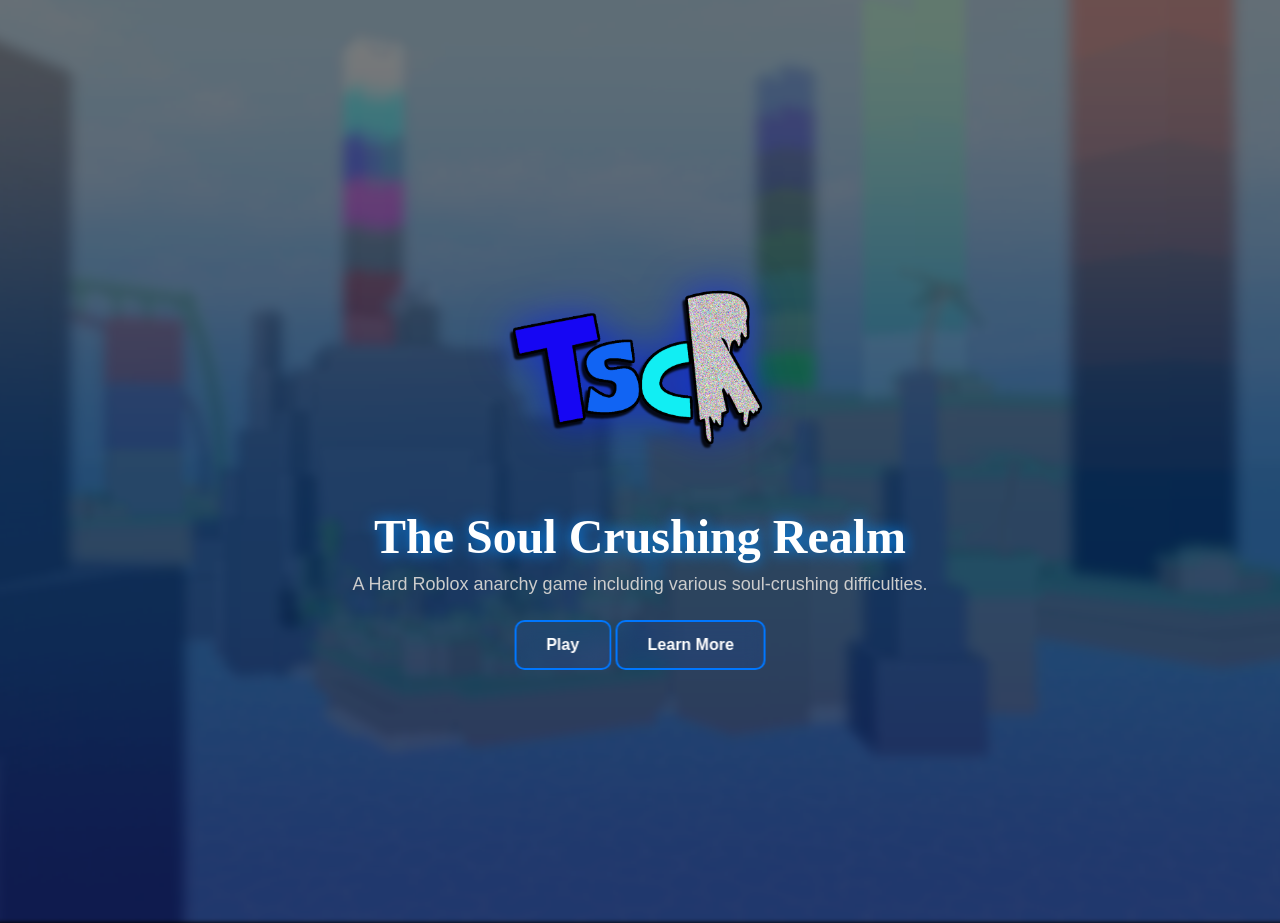
<file: index.html>
<!DOCTYPE html>
<html lang="en">
<head>
    <meta charset="UTF-8">
    <meta name="viewport" content="width=device-width, initial-scale=1.0">
    <link rel="icon" href="media/logo.png" type="image/png">
    <title>The Soul Crushing Realm</title>
    <link rel="stylesheet" href="style.css">
</head>

<body style="margin: 0; overflow: hidden;">
<section class="hero">
    <img src="media/background1.png" class="background" alt="Background">

    <div class="overlay"></div>

    <div class="content">
        <img src="media/logo.png" class="logo" alt="TSCR Logo">

        <h1 style="font-family: comic sans ms,serif;">The Soul Crushing Realm</h1>

        <p>
            A Hard Roblox anarchy game including various soul-crushing difficulties.
        </p>

        <a href="https://www.roblox.com/games/105184726257878/" class="button">
            Play
        </a>
        <a href="learn.html" class="button">
            Learn More
        </a>
    </div>
</section>
</body>
</html>
</file>
<file: style.css>
* {
    margin: 0;
    padding: 0;
    box-sizing: border-box;
}


body {
    font-family: 'Segoe UI', sans-serif;
    background: black;
    color: white;
    overflow-x: hidden;
}


.hero {
    position: relative;
    height: 100vh;
    width: 100%;
}

.background {
    width: 100%;
    height: 100%;
    object-fit: cover;
    filter: brightness(0.5) blur(2px);
    transform: scale(1.05);
    animation: slowZoom 20s infinite alternate ease-in-out;

    user-select: none;
    -webkit-user-drag: none;
}

.content {
    position: absolute;
    top: 50%;
    left: 50%;
    transform: translate(-50%, -50%);
    text-align: center;
}


.logo {
    width: 260px;
    margin-bottom: 15px;

    filter: drop-shadow(0 0 20px rgb(0 21 255 / 0.6));
    animation: float 4s ease-in-out infinite;

    user-select: none;
    -webkit-user-drag: none;
}


h1 {
    font-size: 48px;
    margin-bottom: 10px;

    text-shadow: 0 0 15px #008cff;
}

/* Description */
p {
    font-size: 18px;
    color: #ccc;
    margin-bottom: 25px;
}


.button {
    display: inline-block;
    padding: 14px 30px;
    font-size: 16px;
    font-weight: bold;

    color: white;
    text-decoration: none;

    border: 2px solid #0077ff;
    border-radius: 10px;

    background: rgb(0 89 255 / 0.1);
    backdrop-filter: blur(10px);

    transition: all 0.3s ease;
}


.button:hover {
    background: #009dff;
    box-shadow: 0 0 25px #00b2ff;
    transform: scale(1.1);
}


@keyframes slowZoom {
    from { transform: scale(1.05); }
    to { transform: scale(1.12); }
}

@keyframes float {
    0%, 100% { transform: translateY(0); }
    50% { transform: translateY(-10px); }
}
</file>
